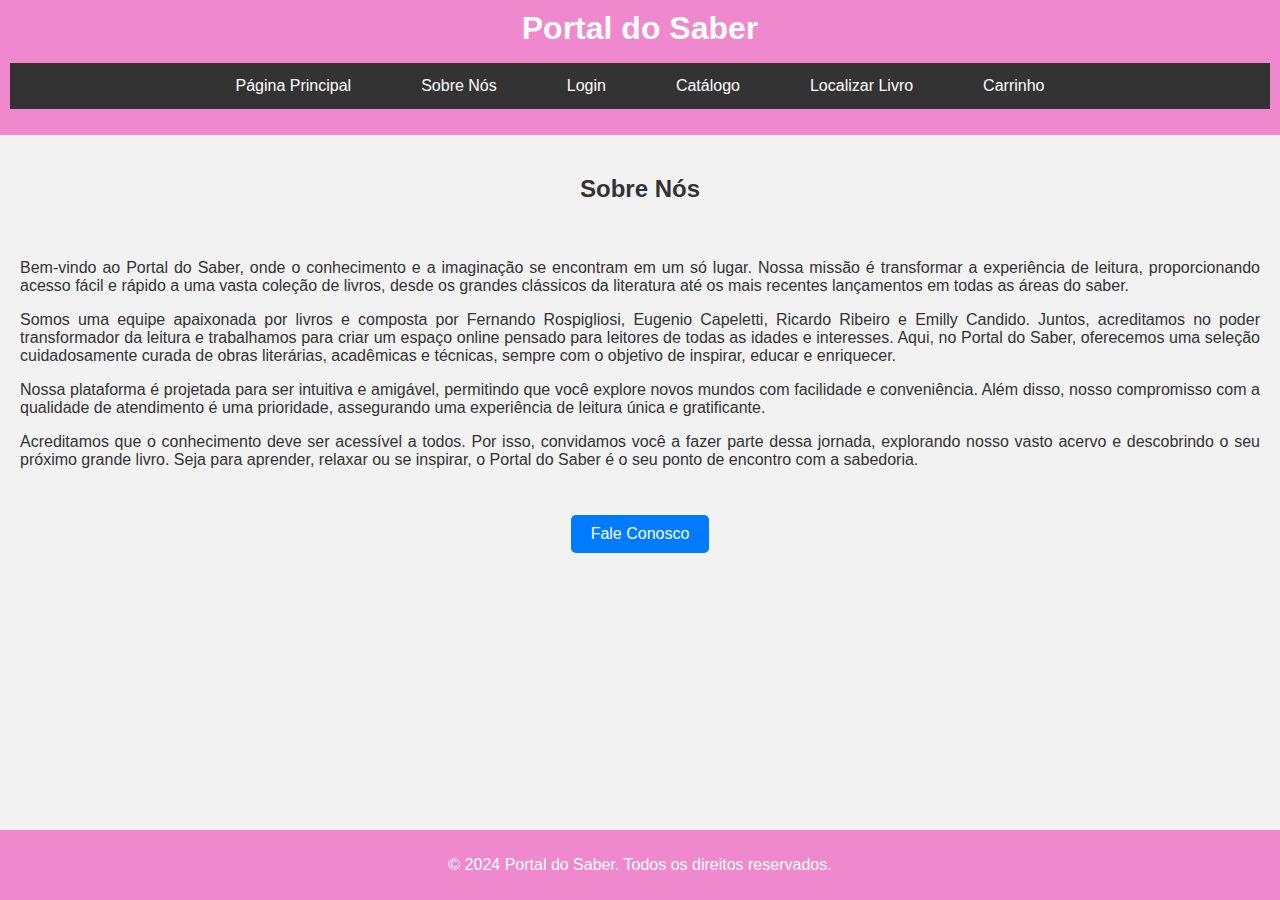
<file: Arquivos/about.html>
<!DOCTYPE html>
<html lang="en">
<head>
    <meta charset="UTF-8">
    <meta name="viewport" content="width=device-width, initial-scale=1.0">
    <title>Sobre Nós</title>
    <link rel="stylesheet" href="styles.css">

</head>
<body>
    <header>
        <h1>Portal do Saber</h1>
        <nav>
            <ul>
                <li><a href="http://localhost/PRO3151/Lab12/index.php">Página Principal</a></li>
                <li><a href="http://localhost/PRO3151/Lab12/about.html">Sobre Nós</a></li>
                <li><a href="http://localhost/PRO3151/Lab12/login.php">Login</a></li>
                <li><a href="http://localhost/PRO3151/Lab12/catalogo.php">Catálogo</a></li>
                <li><a href="http://localhost/PRO3151/Lab12/busca.php">Localizar Livro</a></li>
                <li><a href="http://localhost/PRO3151/Lab12/users/carrinho.php">Carrinho</a></li>
            </ul>
        </nav>
    </header>
    <main>
        <h2>Sobre Nós</h2>
        <div class="sobre-nos-texto">
            <p>Bem-vindo ao Portal do Saber, onde o conhecimento e a imaginação se encontram em um só lugar. Nossa missão é transformar a experiência de leitura, proporcionando acesso fácil e rápido a uma vasta coleção de livros, desde os grandes clássicos da literatura até os mais recentes lançamentos em todas as áreas do saber.</p>

            <p>Somos uma equipe apaixonada por livros e composta por Fernando Rospigliosi, Eugenio Capeletti, Ricardo Ribeiro e Emilly Candido. Juntos, acreditamos no poder transformador da leitura e trabalhamos para criar um espaço online pensado para leitores de todas as idades e interesses. Aqui, no Portal do Saber, oferecemos uma seleção cuidadosamente curada de obras literárias, acadêmicas e técnicas, sempre com o objetivo de inspirar, educar e enriquecer.</p>

            <p>Nossa plataforma é projetada para ser intuitiva e amigável, permitindo que você explore novos mundos com facilidade e conveniência. Além disso, nosso compromisso com a qualidade de atendimento é uma prioridade, assegurando uma experiência de leitura única e gratificante.</p>
        
            <p>Acreditamos que o conhecimento deve ser acessível a todos. Por isso, convidamos você a fazer parte dessa jornada, explorando nosso vasto acervo e descobrindo o seu próximo grande livro. Seja para aprender, relaxar ou se inspirar, o Portal do Saber é o seu ponto de encontro com a sabedoria.</p>
        </div>
        <div class="contact-button-container">
            <a href="contato.php" class="button">Fale Conosco</a>
        </div>        
    </main>
    <footer>
        <p>&copy; 2024 Portal do Saber. Todos os direitos reservados.</p>
    </footer>
</body>
</html>
</file>
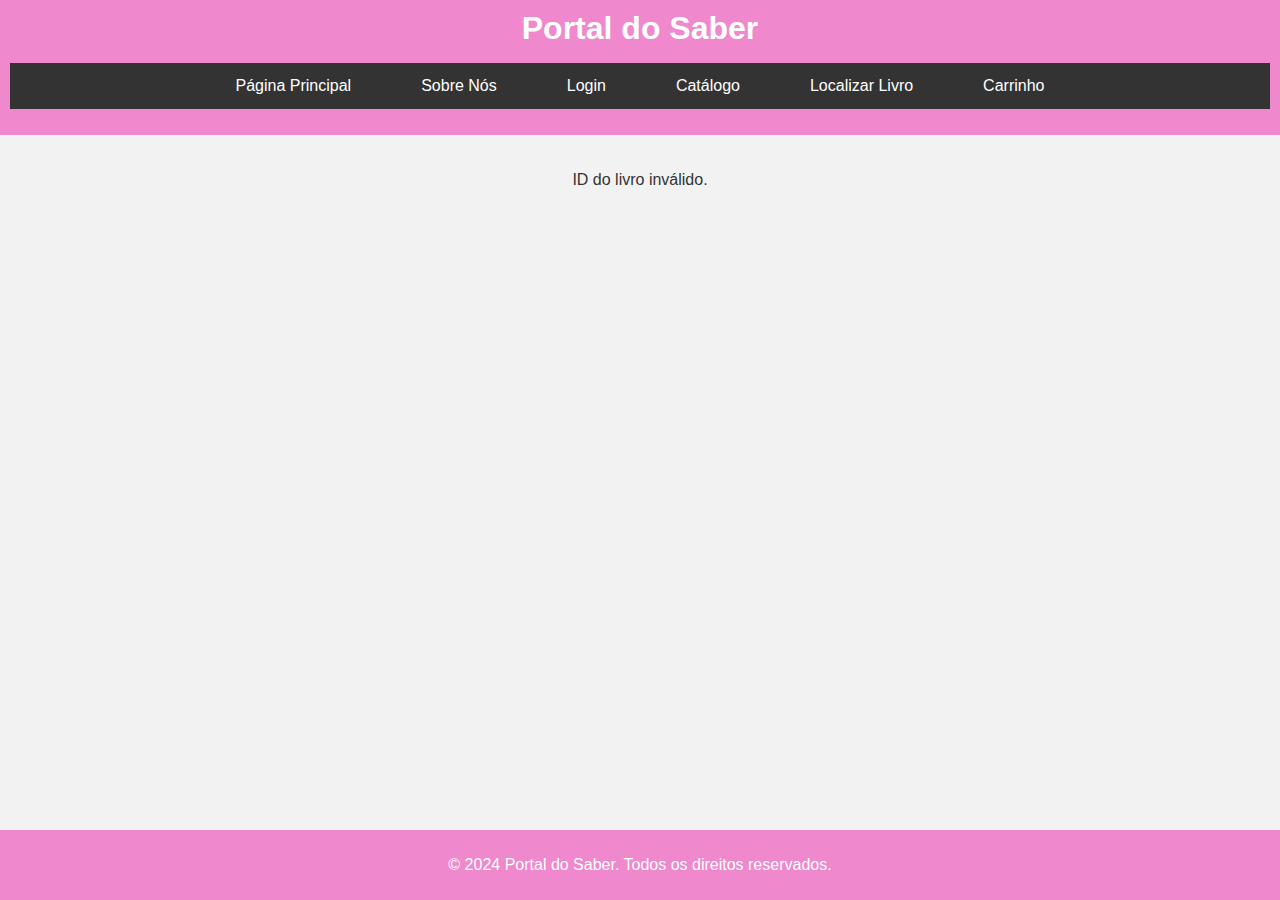
<file: Arquivos/book.html>
<!DOCTYPE html>
<html lang="en">
<head>
    <meta charset="UTF-8">
    <meta name="viewport" content="width=device-width, initial-scale=1.0">
    <title>Book Details</title>
    <link rel="stylesheet" href="styles.css">
    <script src="books.js"></script>
</head>
<body>
    <header>
        <h1>Portal do Saber</h1>
        <nav>
            <ul>
                <li><a href="http://localhost/PRO3151/Lab12/index.php">Página Principal</a></li>
                <li><a href="http://localhost/PRO3151/Lab12/about.html">Sobre Nós</a></li>
                <li><a href="http://localhost/PRO3151/Lab12/login.php">Login</a></li>
                <li><a href="http://localhost/PRO3151/Lab12/catalogo.php">Catálogo</a></li>
                <li><a href="http://localhost/PRO3151/Lab12/busca.php">Localizar Livro</a></li>
                <li><a href="http://localhost/PRO3151/Lab12/users/carrinho.php">Carrinho</a></li>
            </ul>
        </nav>
    </header>

    <main id="book-details">
        <div class="book-item">
            <img id="book-cover" src="" alt="Book Cover" style="width: 300px;">
            <div class="book-details">
                <h2 id="book-title"></h2>
                <p id="book-author"></p>
                <p id="book-price"></p>
                <p id="book-description"></p>
            </div>
            <button id="comprar-btn">Comprar</button>
        </div>
    </main>

    <script>
        document.getElementById('comprar-btn').addEventListener('click', async () => {
            const bookId = parseInt(getBookIdFromUrl()); // Função que captura o ID do livro da URL
            if (isNaN(bookId)) {
                alert('ID do livro inválido.');
                return;
            }
        
            try {
                const response = await fetch('users/add_to_cart.php', {
                    method: 'POST',
                    headers: {
                        'Content-Type': 'application/json'
                    },
                    body: JSON.stringify({ bookId }) // Envia o ID do livro em formato JSON
                });

                if (!response.ok) {
                    // Se a resposta não for bem-sucedida, lança um erro para cair no bloco catch
                    throw new Error('Erro na resposta do servidor');
                    }
        
                const result = await response.json();
                if (result.success) {
                    alert('Livro adicionado ao carrinho!');
                    window.location.href = 'users/carrinho.php'; // Redireciona para a página do carrinho
                } else {
                    alert('Erro ao adicionar o livro ao carrinho: ' + result.message);
                }
            } catch (error) {
                console.error('Erro:', error);
                alert('Erro ao adicionar o livro ao carrinho.');
            }
        });
    </script>
           

    <footer>
        <p>&copy; 2024 Portal do Saber. Todos os direitos reservados.</p>
    </footer>

    <script>populateBookDetails();</script>
</body>
</html>
</file>
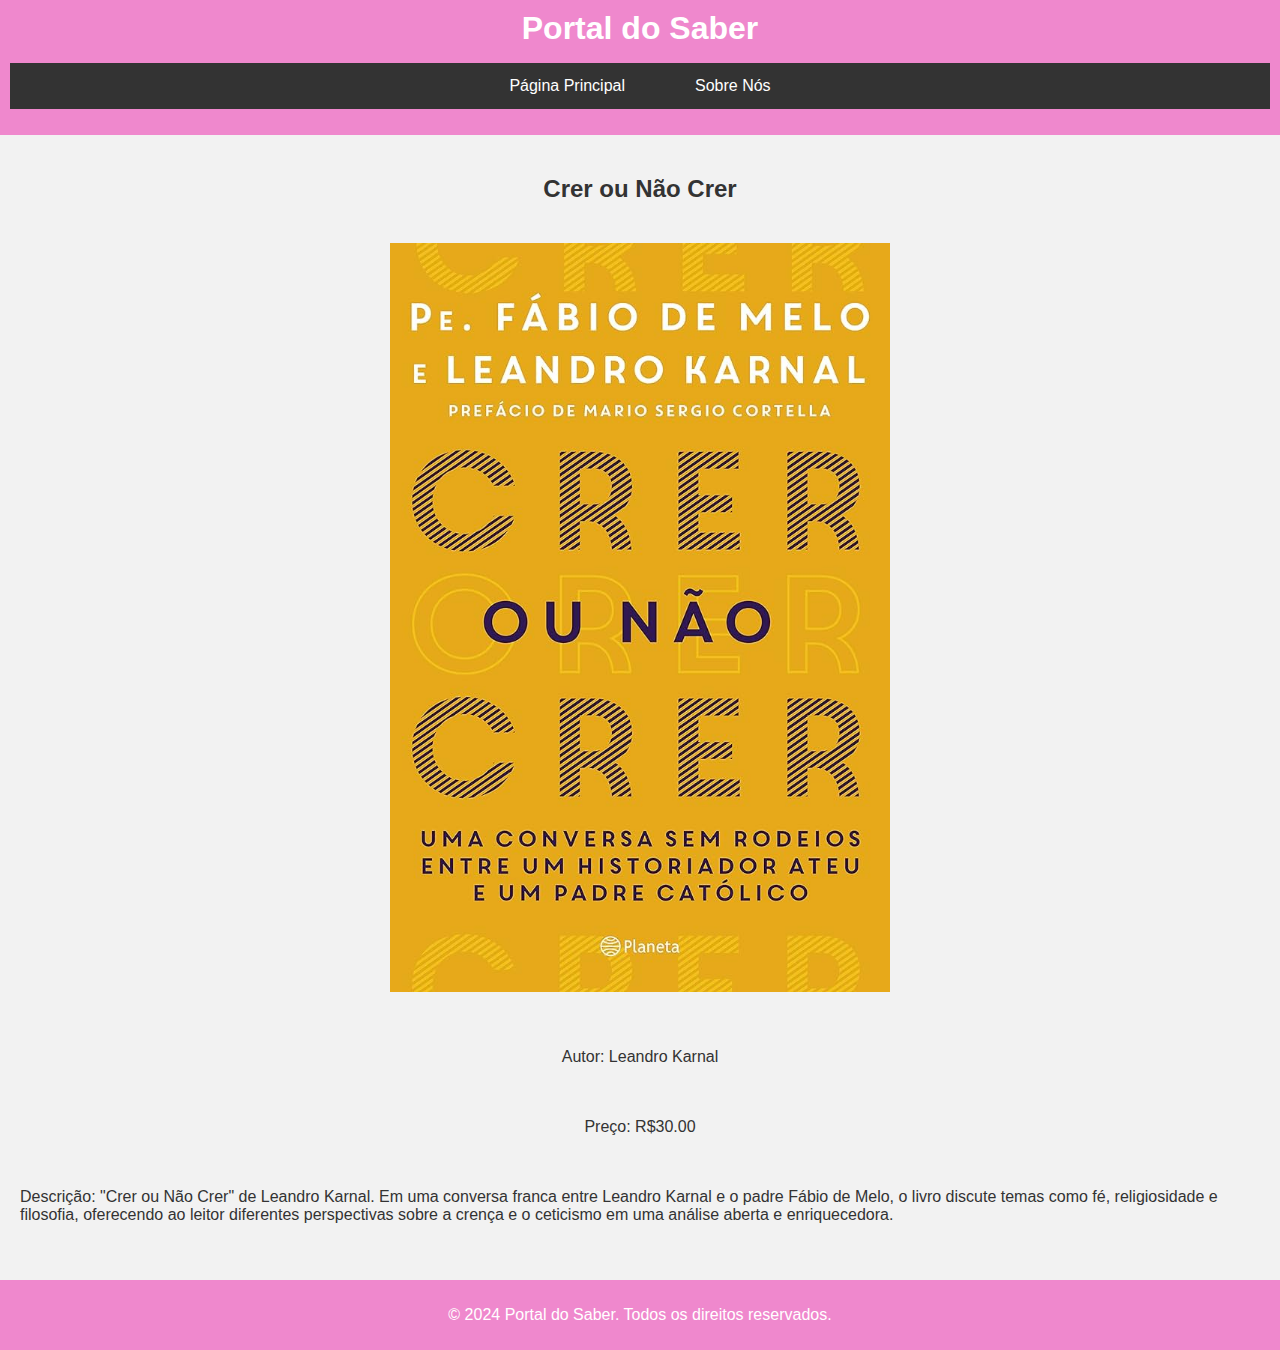
<file: Arquivos/book2.html>
<!DOCTYPE html>
<html lang="en">
<head>
    <meta charset="UTF-8">
    <meta name="viewport" content="width=device-width, initial-scale=1.0">
    <title>Book Details</title>
    <link rel="stylesheet" href="styles.css">

</head>
<body>
    <header>
        <h1>Portal do Saber</h1>
        <nav>
            <ul>
                <li><a href="index.html">Página Principal</a></li>
                <li><a href="about.html">Sobre Nós</a></li>
            </ul>
        </nav>
    </header>
    <main>
        <h2>Crer ou Não Crer</h2>
        <img src="Livro2.jpg" alt="Capa de Livro 2">
        <p>Autor: Leandro Karnal</p>
        <p>Preço: R$30.00</p>
        <p>Descrição: "Crer ou Não Crer" de Leandro Karnal. Em uma conversa franca entre Leandro Karnal e o padre Fábio de Melo, o livro discute temas como fé, religiosidade e filosofia, oferecendo ao leitor diferentes perspectivas sobre a crença e o ceticismo em uma análise aberta e enriquecedora.</p>
        <!-- Add more details about the book -->
    </main>
    <footer>
        <p>&copy; 2024 Portal do Saber. Todos os direitos reservados.</p>
    </footer>
</body>
</html>
</file>
<file: Arquivos/styles.css>
/* Estilo do corpo e layout da página */
body {
    font-family: Arial, sans-serif;
    background-color: #f2f2f2;
    color: #333;
    margin: 0;
    padding: 0;
    display: flex;
    flex-direction: column;
    min-height: 100vh;
}

/* Estilo do cabeçalho */
header {
    background-color: #ef88cd;
    color: white;
    padding: 20px;
    text-align: center;
}

header h1 {
    margin: 0;
}

/* Barra de navegação */
nav ul {
    list-style-type: none;
    padding: 0;
    display: flex;
    justify-content: center;
    background-color: #333;
}

nav ul li {
    margin: 0 15px;
}

nav ul li a {
    color: white;
    text-decoration: none;
    padding: 14px 20px;
    display: block;
}

nav ul li a:hover {
    background-color: #555;
}

/* Estilo do conteúdo principal */
main {
    flex: 1;
    padding: 20px;
    display: flex;
    flex-direction: column;
    align-items: center;
    gap: 20px;
}

/* Estilo da imagem do livro */
main img {
    max-width: 500px;
    height: auto;
    margin-bottom: 20px;
}

/* Justificar os parágrafos apenas na página Sobre Nós */
.sobre-nos-texto p {
    text-align: justify;
}

/* Estilo para o texto ao lado da imagem */
.book-details {
    max-width: 800px;
    text-align: center;
}

/* Justificar o texto da descrição */
.book-details p {
    text-align: justify;
}

/* Tabela dos livros */
table {
    width: 100%;
    border-collapse: collapse;
    margin-top: 20px;
}

table, th, td {
    border: 1px solid #ddd;
}

th, td {
    padding: 10px;
    text-align: left;
}

th {
    background-color: #ef88cd;
    color: white;
}

/* Estilo do rodapé */
footer {
    background-color: #333;
    color: white;
    text-align: center;
    padding: 10px;
}

.login-container {
    display: flex;
    flex-direction: column;
    justify-content: center;
    align-items: center;
    height: 80vh;
    background-color: white;
    padding: 20px;
    margin: 0 auto;
    max-width: 400px;
    box-shadow: 0px 4px 8px rgba(0, 0, 0, 0.1);
    border-radius: 8px;
}

.login-container h2 {
    margin-bottom: 20px;
}

/* Campos de entrada */
.login-container input[type="text"],
.login-container input[type="password"] {
    width: 100%;
    padding: 10px;
    margin: 10px 0;
    border: 1px solid #ddd;
    border-radius: 4px;
}

/* Botão */
.login-container .button {
    width: 100%;
    padding: 10px;
    background-color: #ef88cd;
    color: white;
    border: none;
    border-radius: 4px;
    cursor: pointer;
}

.login-container .button:hover {
    background-color: #ef88cd;
}

/* Responsividade */
@media (max-width: 600px) {
    .login-container {
        width: 90%;
    }
}

@media (max-width: 600px) {
    table, thead, tbody, th, td, tr {
        display: block;
    }

    th, td {
        text-align: right;
        border: none;
        position: relative;
        padding-left: 50%;
    }

    th::before, td::before {
        position: absolute;
        left: 10px;
        white-space: nowrap;
    }

    th::before {
        content: attr(data-title);
    }
}

/* Estilo para el contenedor principal de admin */
.admin-container {
    max-width: 600px;
    margin: 50px auto;
    padding: 20px;
    background-color: #f4f4f4;
    border-radius: 8px;
    box-shadow: 0 2px 4px rgba(0, 0, 0, 0.1);
    text-align: center;
}

/* Estilo para el mensaje de bienvenida */
.admin-container h2 {
    color: #333;
    font-size: 24px;
    margin-bottom: 20px;
}

/* Estilo para el botón de logout */
.admin-container .button {
    padding: 10px 20px;
    background-color: #ef88cd;
    color: white;
    border: none;
    border-radius: 4px;
    cursor: pointer;
    font-size: 16px;
}

.admin-container .button:hover {
    background-color: #ef88cd;
}

/* Estilo responsivo para admin */
@media (max-width: 600px) {
    .admin-container {
        width: 90%;
    }
}

/* Estilo para la cabecera */
header {
    background-color: #ef88cd;
    padding: 10px;
    text-align: center;
}

header h1 {
    color: white;
    margin: 0;
}

/* Estilo para el pie de página */
footer {
    background-color: #ef88cd;
    padding: 10px;
    text-align: center;
    color: white;
    margin-top: 20px;
}


.styled-table th, .styled-table td {
    text-align: center;
    padding: 10px; /* Adiciona espaçamento interno para melhor legibilidade */
    font-size: 16px; /* Aumenta o tamanho da fonte */
}

.styled-table th {
    background-color: #ef88cd; /* Adiciona uma cor de fundo para os cabeçalhos */
    font-weight: bold; /* Deixa o texto dos cabeçalhos em negrito */
}

.styled-table img {
    display: block;
    margin: 0 auto; /* Centraliza a imagem */
}

.button {
    display: inline-block;
    padding: 10px 20px;
    margin-top: 20px;
    background-color: #007BFF;
    color: #fff;
    text-decoration: none;
    border-radius: 5px;
    text-align: center;
    font-size: 16px;
    transition: background-color 0.3s;
}

.button:hover {
    background-color: #ef88cd;
}

.button {
    display: inline-block;
    padding: 10px 20px;
    margin-top: 10px;
    background-color: #007BFF;
    color: #fff;
    text-decoration: none;
    border-radius: 5px;
    text-align: center;
    font-size: 16px;
    transition: background-color 0.3s;
}

.button:hover {
    background-color: #ef88cd;
}
</file>
